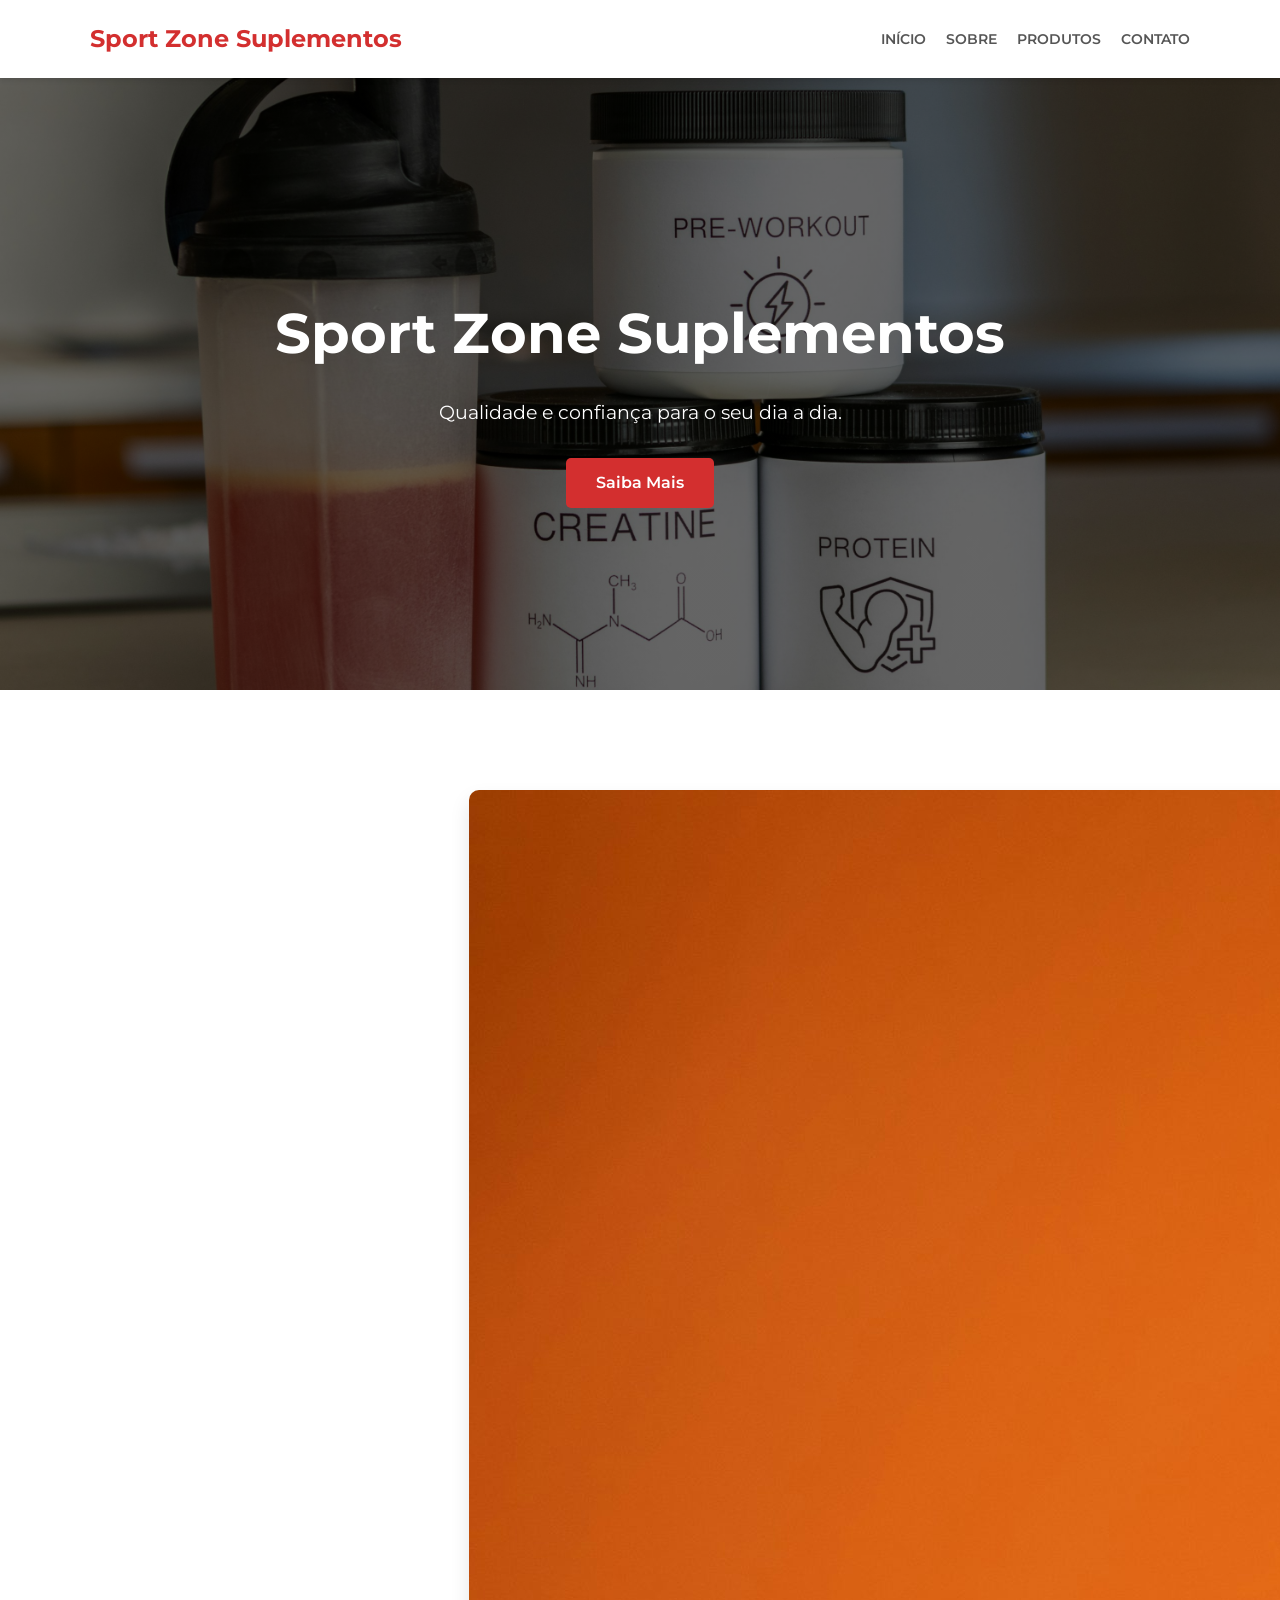
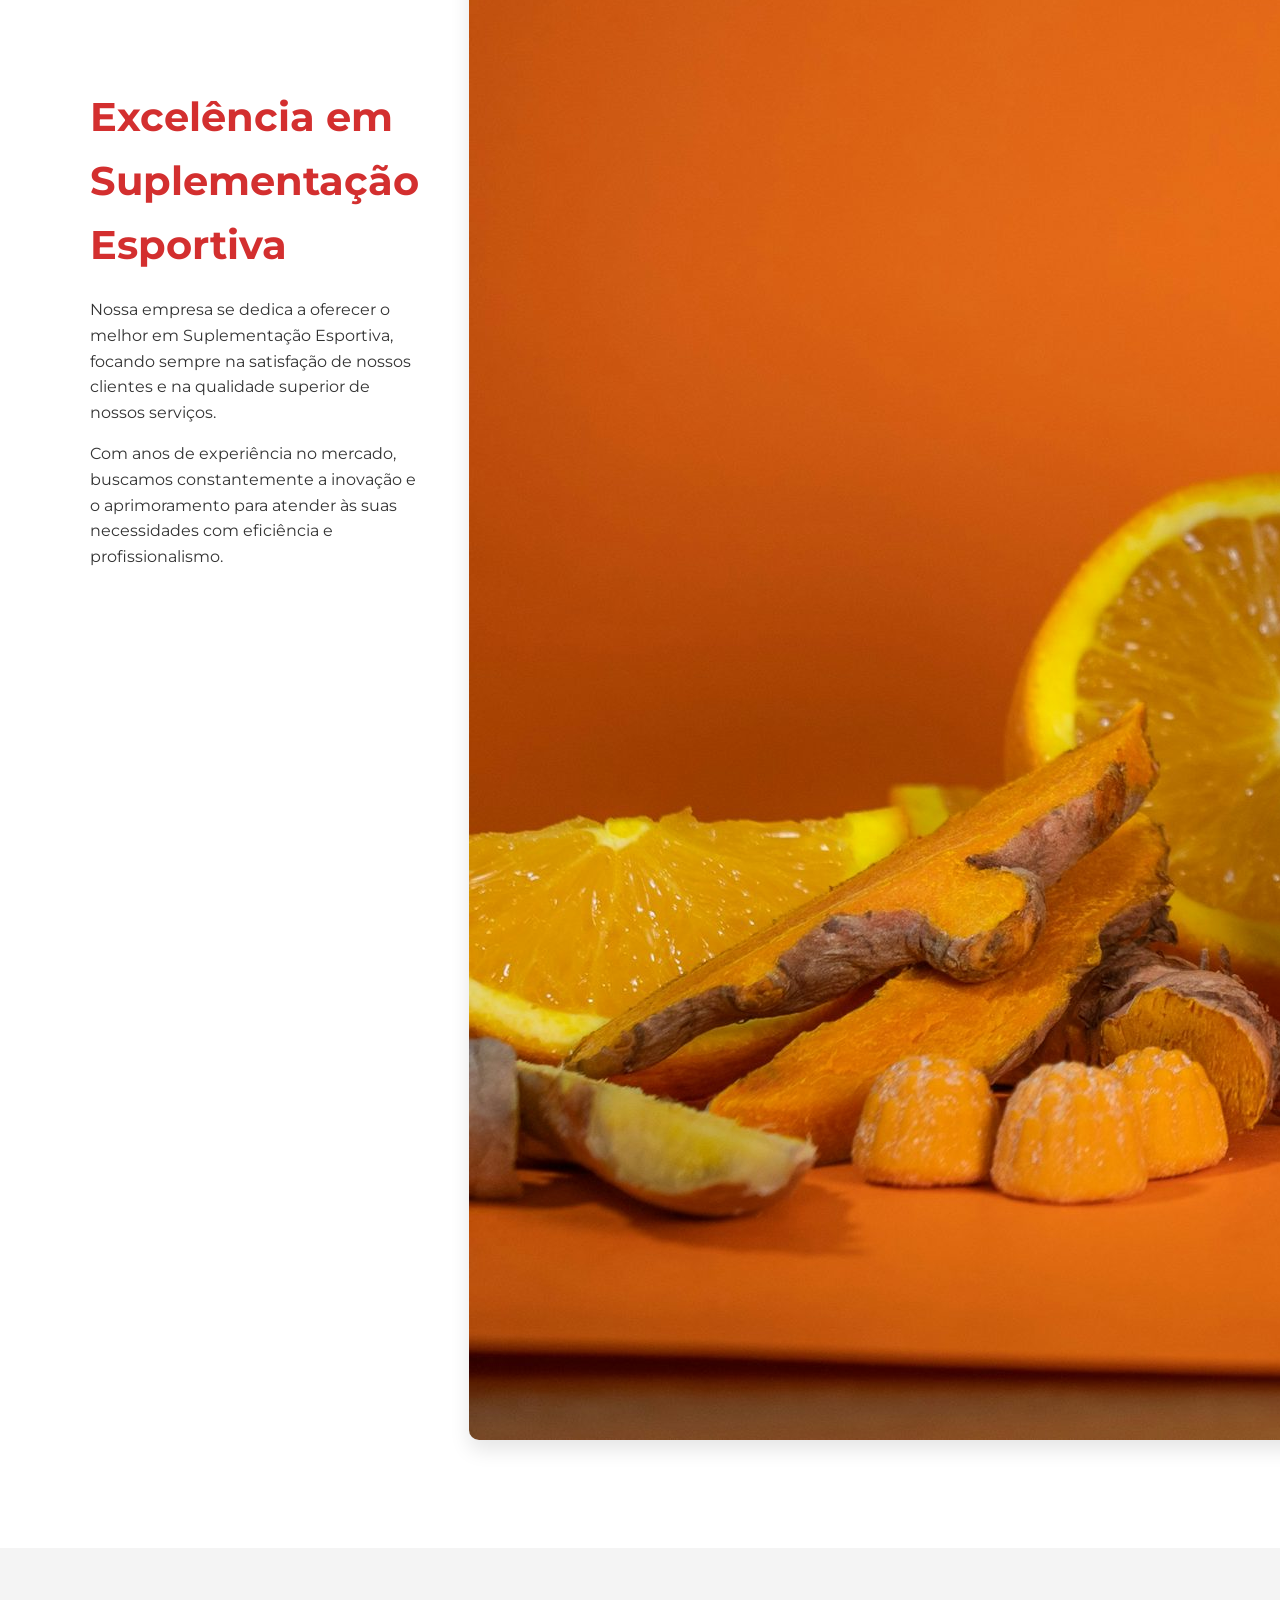
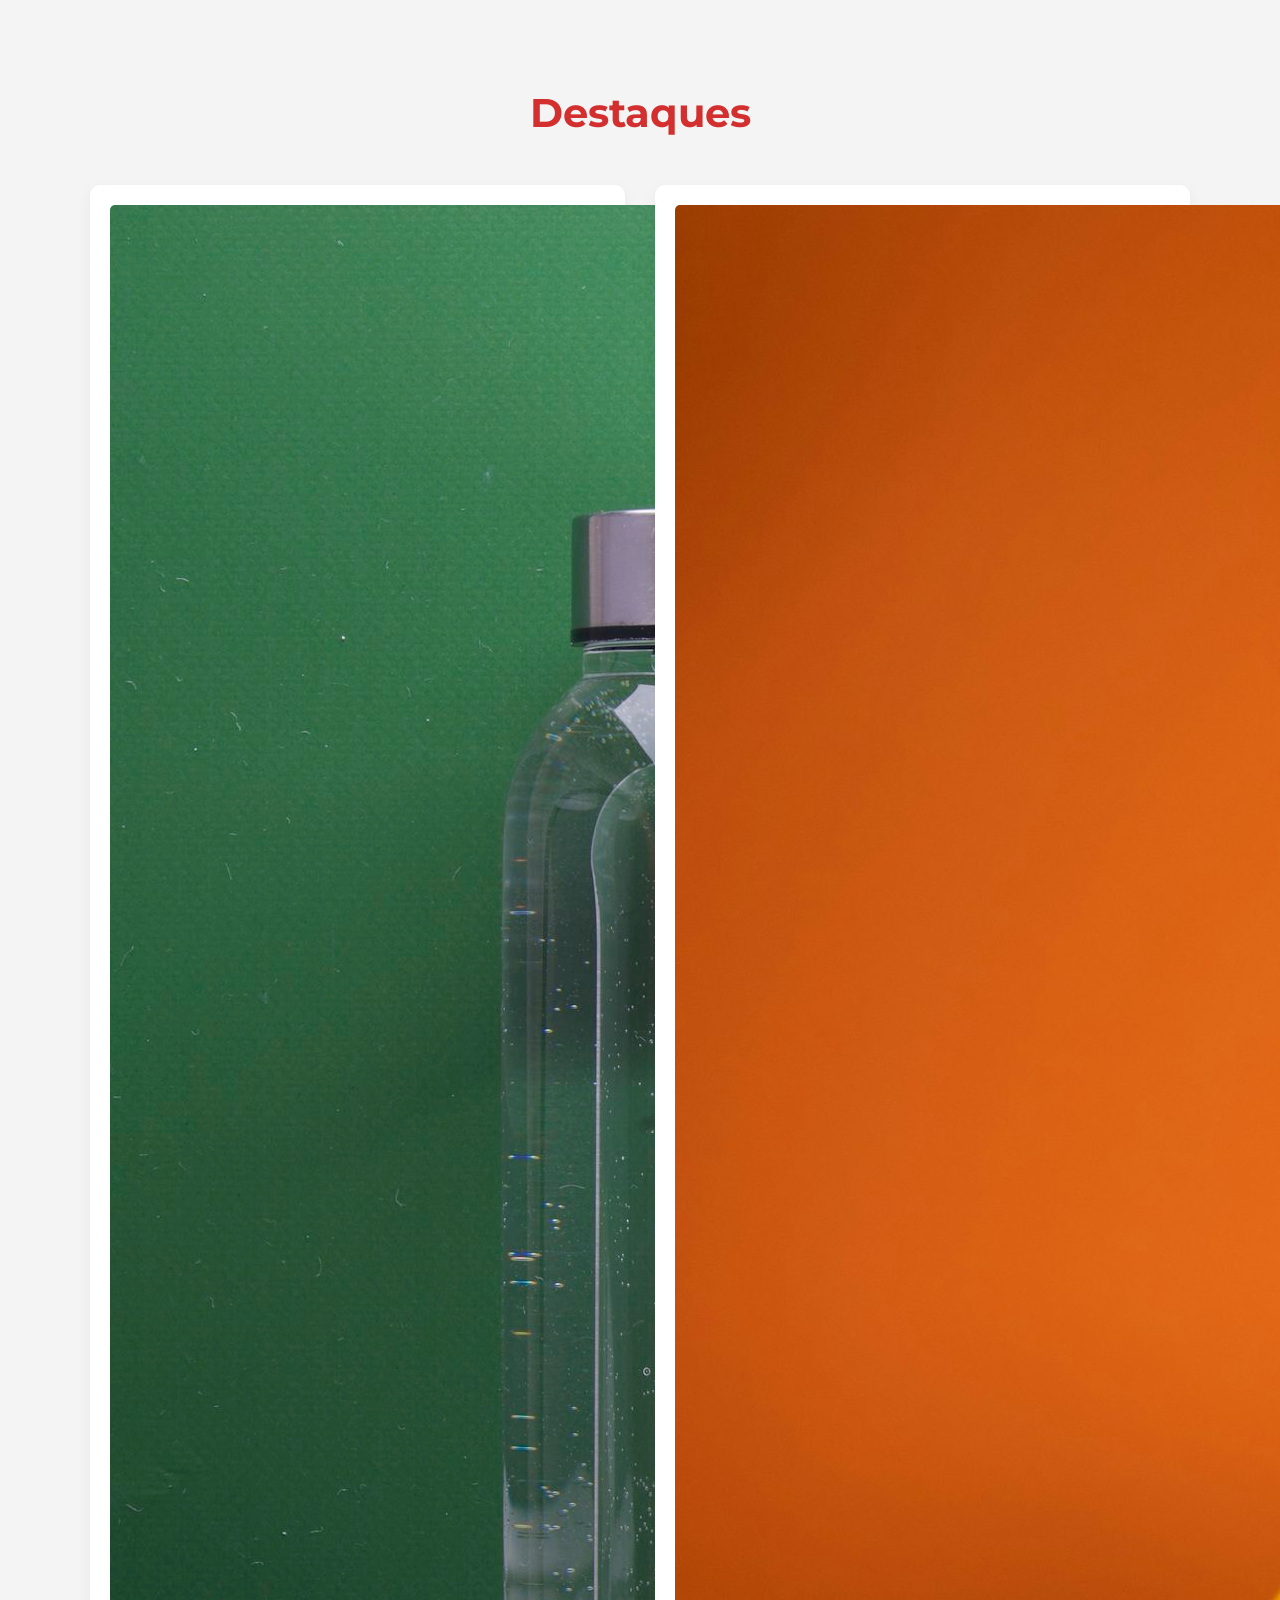
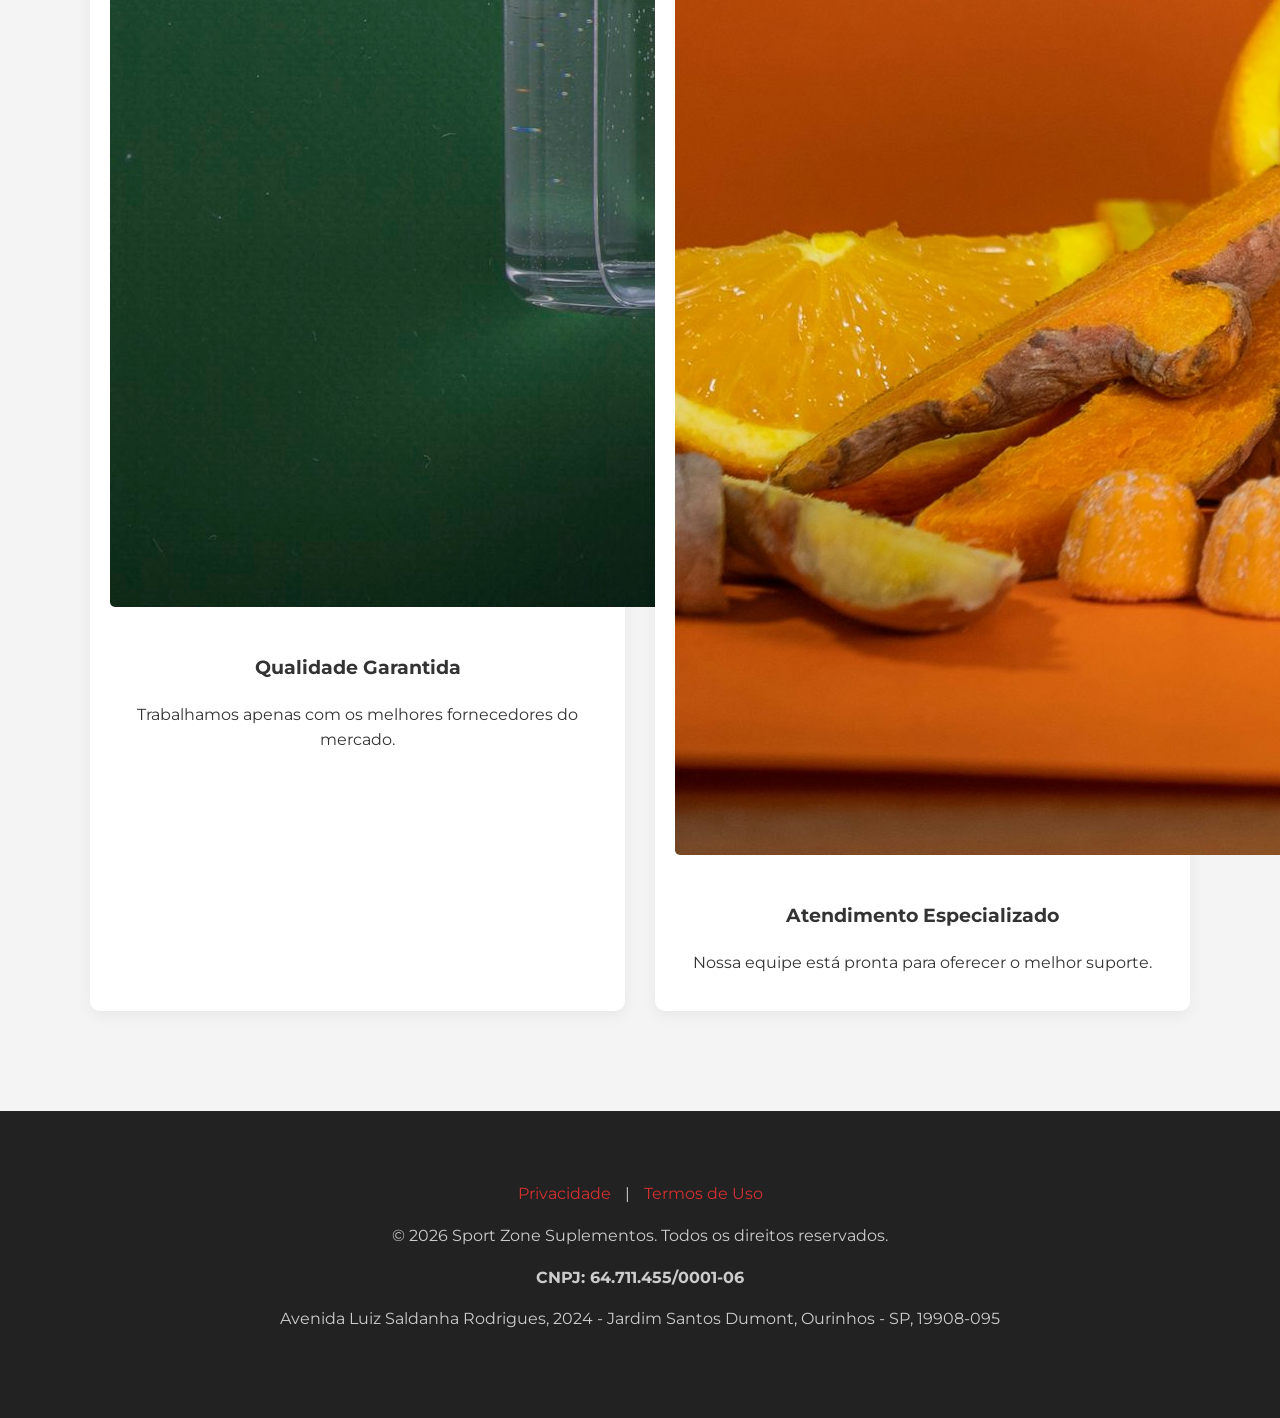
<file: pre6/index.html>
<!DOCTYPE html>
<html lang="pt-br">
<head>
    <meta charset="UTF-8">
    <meta name="viewport" content="width=device-width, initial-scale=1.0">
    <title>Sport Zone Suplementos - Suplementação Esportiva</title>
    <link rel="stylesheet" href="css/style.css">
    <link href="https://fonts.googleapis.com/css2?family=Montserrat:wght@300;400;600;700&display=swap" rel="stylesheet">
</head>
<body>
    <header>
        <nav>
            <div class="container">
                <a href="https://google.com" class="logo">Sport Zone Suplementos</a>
                <ul class="nav-links">
                    <li><a href="https://google.com">Início</a></li>
                    <li><a href="https://google.com">Sobre</a></li>
                    <li><a href="https://google.com">Produtos</a></li>
                    <li><a href="https://google.com">Contato</a></li>
                </ul>
            </div>
        </nav>
    </header>

    <section class="hero">
        <div class="container">
            <h1>Sport Zone Suplementos</h1>
            <p>Qualidade e confiança para o seu dia a dia.</p>
            <a href="https://google.com" class="btn">Saiba Mais</a>
        </div>
    </section>

    <section class="about">
        <div class="container">
            <div class="about-content">
                <div class="about-text">
                    <h2>Excelência em Suplementação Esportiva</h2>
                    <p>Nossa empresa se dedica a oferecer o melhor em Suplementação Esportiva, focando sempre na satisfação de nossos clientes e na qualidade superior de nossos serviços.</p>
                    <p>Com anos de experiência no mercado, buscamos constantemente a inovação e o aprimoramento para atender às suas necessidades com eficiência e profissionalismo.</p>
                </div>
                <div class="about-image">
                    <img src="images/about.jpg" alt="Sobre Nós" class="clickable-image">
                </div>
            </div>
        </div>
    </section>

    <section class="specialties">
        <div class="container">
            <h2>Destaques</h2>
            <div class="grid">
                <div class="card">
                    <img src="images/dish1.jpg" alt="Destaque 1" class="clickable-image">
                    <h3>Qualidade Garantida</h3>
                    <p>Trabalhamos apenas com os melhores fornecedores do mercado.</p>
                </div>
                <div class="card">
                    <img src="images/dish2.jpg" alt="Destaque 2" class="clickable-image">
                    <h3>Atendimento Especializado</h3>
                    <p>Nossa equipe está pronta para oferecer o melhor suporte.</p>
                </div>
            </div>
        </div>
    </section>

    <footer>
        <div class="container">
            <div class="footer-links">
                <a href="privacy.html">Privacidade</a> | <a href="terms.html">Termos de Uso</a>
            </div>
            <p>&copy; 2026 Sport Zone Suplementos. Todos os direitos reservados.</p>
            <p><strong>CNPJ: 64.711.455/0001-06</strong></p>
            <p>Avenida Luiz Saldanha Rodrigues, 2024 - Jardim Santos Dumont, Ourinhos - SP, 19908-095</p>
        </div>
    </footer>
    <script src="js/script.js"></script>
</body>
</html>
</file>
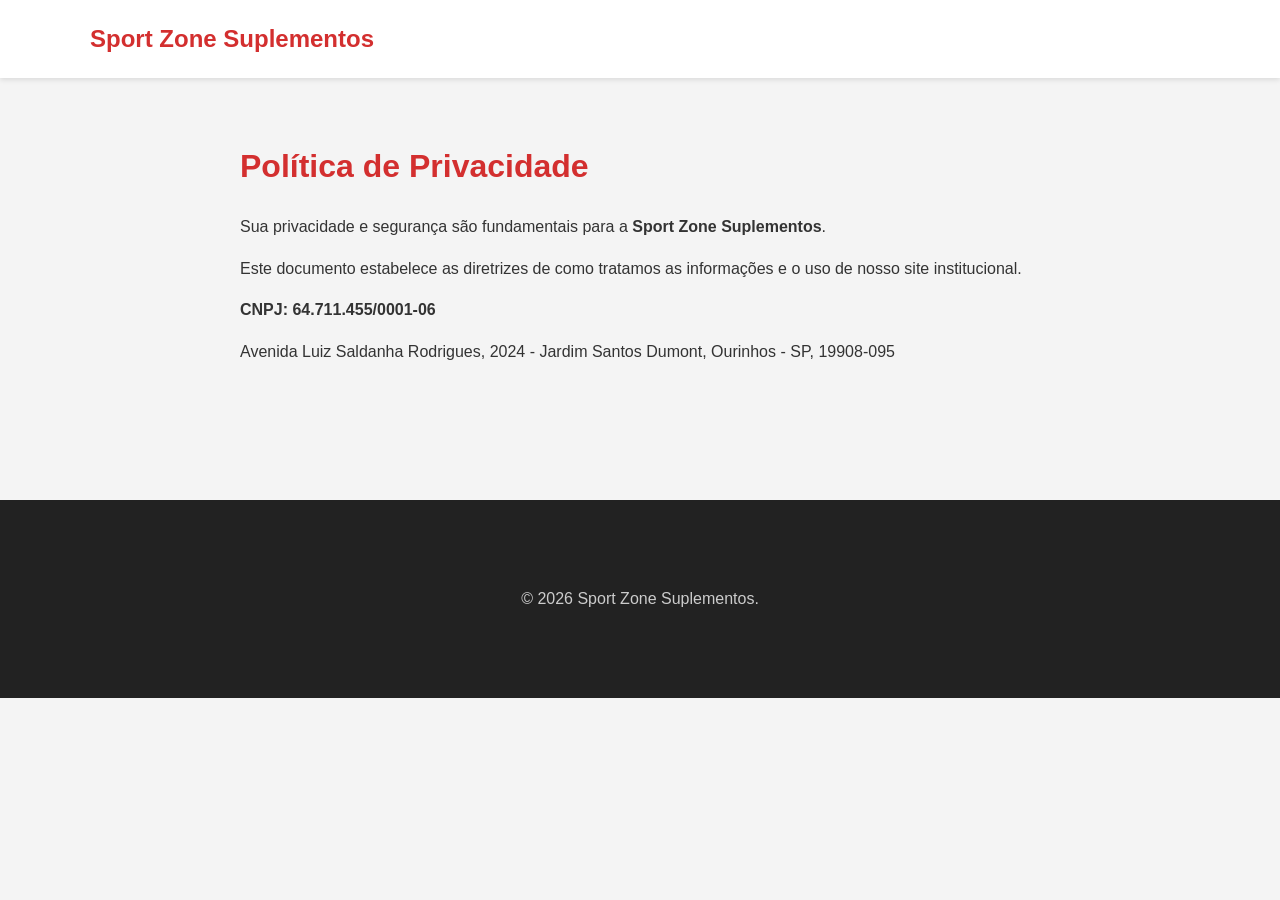
<file: pre6/privacy.html>
<!DOCTYPE html>
<html lang="pt-br">
<head>
    <meta charset="UTF-8">
    <meta name="viewport" content="width=device-width, initial-scale=1.0">
    <title>Política de Privacidade - Sport Zone Suplementos</title>
    <link rel="stylesheet" href="css/style.css">
    <style>.legal { padding: 120px 0; max-width: 800px; margin: 0 auto; } h1 { color: #d32f2f; }</style>
</head>
<body>
    <header><nav><div class="container"><a href="index.html" class="logo">Sport Zone Suplementos</a></div></nav></header>
    <div class="container legal">
        <h1>Política de Privacidade</h1>
        <p>Sua privacidade e segurança são fundamentais para a <strong>Sport Zone Suplementos</strong>.</p>
        <p>Este documento estabelece as diretrizes de como tratamos as informações e o uso de nosso site institucional.</p>
        <p><strong>CNPJ: 64.711.455/0001-06</strong></p>
        <p>Avenida Luiz Saldanha Rodrigues, 2024 - Jardim Santos Dumont, Ourinhos - SP, 19908-095</p>
    </div>
    <footer><div class="container"><p>&copy; 2026 Sport Zone Suplementos.</p></div></footer>
</body>
</html>
</file>
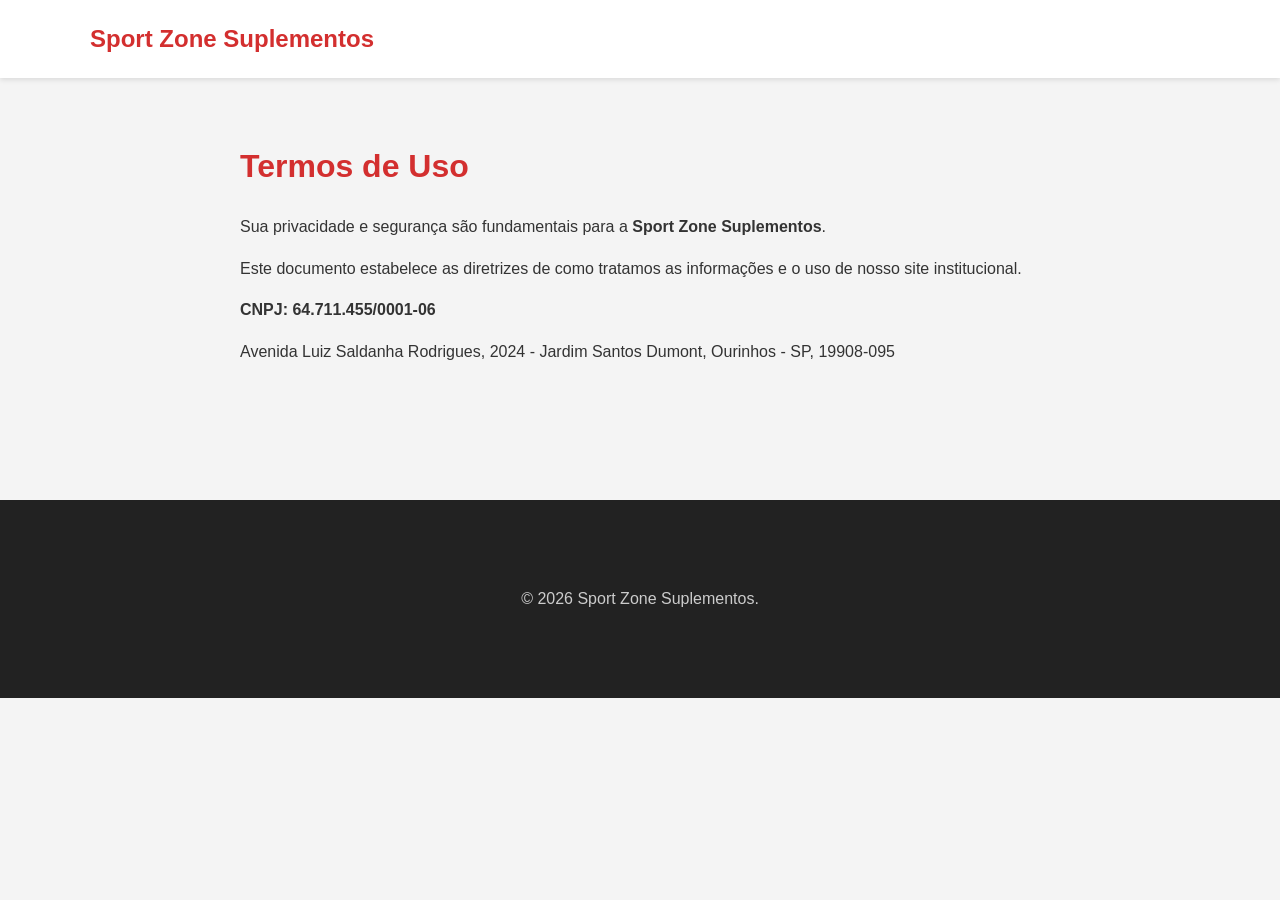
<file: pre6/terms.html>
<!DOCTYPE html>
<html lang="pt-br">
<head>
    <meta charset="UTF-8">
    <meta name="viewport" content="width=device-width, initial-scale=1.0">
    <title>Termos de Uso - Sport Zone Suplementos</title>
    <link rel="stylesheet" href="css/style.css">
    <style>.legal { padding: 120px 0; max-width: 800px; margin: 0 auto; } h1 { color: #d32f2f; }</style>
</head>
<body>
    <header><nav><div class="container"><a href="index.html" class="logo">Sport Zone Suplementos</a></div></nav></header>
    <div class="container legal">
        <h1>Termos de Uso</h1>
        <p>Sua privacidade e segurança são fundamentais para a <strong>Sport Zone Suplementos</strong>.</p>
        <p>Este documento estabelece as diretrizes de como tratamos as informações e o uso de nosso site institucional.</p>
        <p><strong>CNPJ: 64.711.455/0001-06</strong></p>
        <p>Avenida Luiz Saldanha Rodrigues, 2024 - Jardim Santos Dumont, Ourinhos - SP, 19908-095</p>
    </div>
    <footer><div class="container"><p>&copy; 2026 Sport Zone Suplementos.</p></div></footer>
</body>
</html>
</file>
<file: pre6/css/style.css>
body { font-family: 'Montserrat', sans-serif; margin: 0; padding: 0; color: #333; line-height: 1.6; background-color: #f4f4f4; }
.container { width: 90%; max-width: 1100px; margin: 0 auto; padding: 20px 0; }
header { background: #fff; box-shadow: 0 2px 5px rgba(0,0,0,0.1); position: fixed; width: 100%; top: 0; z-index: 1000; }
header .container { display: flex; justify-content: space-between; align-items: center; }
.logo { font-size: 1.5em; font-weight: 700; color: #d32f2f; text-decoration: none; }
.nav-links { list-style: none; display: flex; margin: 0; padding: 0; }
.nav-links li { margin-left: 20px; }
.nav-links a { text-decoration: none; color: #555; font-weight: 600; font-size: 0.9em; text-transform: uppercase; }
.hero { background: linear-gradient(rgba(0,0,0,0.6), rgba(0,0,0,0.6)), url('../images/hero.jpg') no-repeat center center/cover; height: 70vh; display: flex; align-items: center; justify-content: center; text-align: center; color: #fff; margin-top: 60px; }
.hero h1 { font-size: 3.5em; margin-bottom: 10px; }
.hero p { font-size: 1.2em; margin-bottom: 30px; }
.btn { background: #d32f2f; color: #fff; padding: 12px 30px; text-decoration: none; border-radius: 5px; font-weight: 600; display: inline-block; }
.about { padding: 80px 0; background: #fff; }
.about-content { display: flex; align-items: center; gap: 50px; }
.about-text { flex: 1; }
.about-text h2 { color: #d32f2f; font-size: 2.5em; margin-bottom: 20px; }
.about-image { flex: 1; }
.about-image img { border-radius: 10px; box-shadow: 0 10px 20px rgba(0,0,0,0.1); }
.specialties { padding: 80px 0; text-align: center; }
.specialties h2 { font-size: 2.5em; margin-bottom: 40px; color: #d32f2f; }
.grid { display: grid; grid-template-columns: repeat(auto-fit, minmax(300px, 1fr)); gap: 30px; }
.card { background: #fff; padding: 20px; border-radius: 10px; box-shadow: 0 5px 15px rgba(0,0,0,0.05); }
.card img { border-radius: 5px; margin-bottom: 20px; }
footer { background: #222; color: #ccc; text-align: center; padding: 50px 0; }
.footer-links a { color: #d32f2f; text-decoration: none; margin: 0 10px; }
.clickable-image { cursor: pointer; }
@media (max-width: 768px) { .about-content { flex-direction: column; } .hero h1 { font-size: 2.5em; } .nav-links { display: none; } }
</file>
